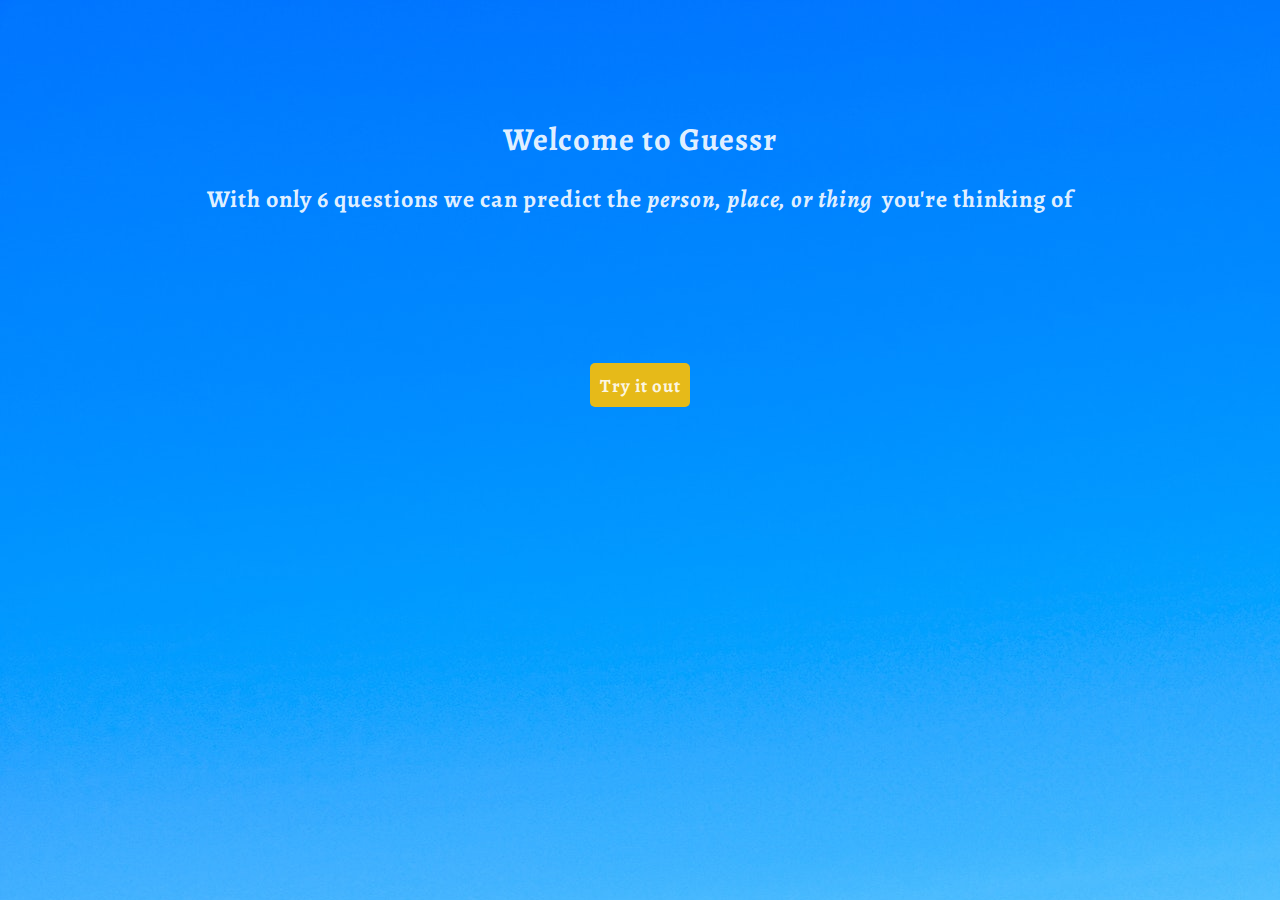
<file: index.html>
<!DOCTYPE html>
<html lang="en">
<head>
    <meta charset="UTF-8">
    <meta http-equiv="X-UA-Compatible" content="IE=edge">
    <meta name="viewport" content="width=device-width, initial-scale=1.0">
    <link rel="stylesheet" href="./index.css">
    <link href="https://fonts.googleapis.com/css2?family=Roboto:wght@400;700&display=swap" rel="stylesheet">
    <link href="https://fonts.googleapis.com/css2?family=Alegreya:wght@400;700&display=swap" rel="stylesheet">
    <title>Guessr</title>
</head>
<div id="front-page">
<body>
    <div id="intro">
    <h1 id="header">Welcome to Guessr</h1>
    <h2 id="test">With only 6 questions we can predict the <span>person, place, or thing </span> you're thinking of</h2>
    </div>

<div id="button">
<h3 id="try">Try it out</h3>
</div>
</div>

<div id="questionnaire">
    <h2 id="directions">Once you have your person, place, or thing in mind please answer these questions and click submit</h2>
    <form>
        <div id="one" class="question">
        <h3>Can it fit in a car?</h3>
        <label for="question1">Yes</label>
        <input type="radio" id="question1" name="answer" value='Yes' required>
        <label for="question2">No</label>
        <input type="radio" id="question1" name="answer" value="No" required>
        </div>
        <div id="two" class="question">
            <h3>Is it real?</h3>
            <label for="question2">Yes</label>
            <input type="radio" id="question2" name="answer2" value='Yes' required>
            <label for="question2">No</label>
            <input type="radio" id="question2" name="answer2" value="No" required>
        </div>
        <div id="five" class="question">
            <h3>How many vowels are in your answer?</h3>
            <input type="number" required>
        </div>
        <div id="five1" class="question">
            <h3>How many letters total are in your answer?</h3>
            <input type="number" required>
        </div>
        <div id="five2" class="question">
            <h3>Input the first letter and last letter of each word in your answer</h3>
            <h4>(Separated by a comma for each word)</h4>
            <input type="text" required>
        </div>
        <div id="six" class="question">
            <h3>Write three words that do not share any letters as your answer</h3>
            <input type="text" required>
        </div>
        <div id="try-three">
        <a href="./fuckyou.html" id="testy"><h3 id="try-two">Submit Answers</h3></a>
        </div>
        


    </form>
    <h5 id="copyright">copyright Guessr LLC 2022</h5>
</div>
    

<script src="./index.js"></script>
</body>
</html>
</file>
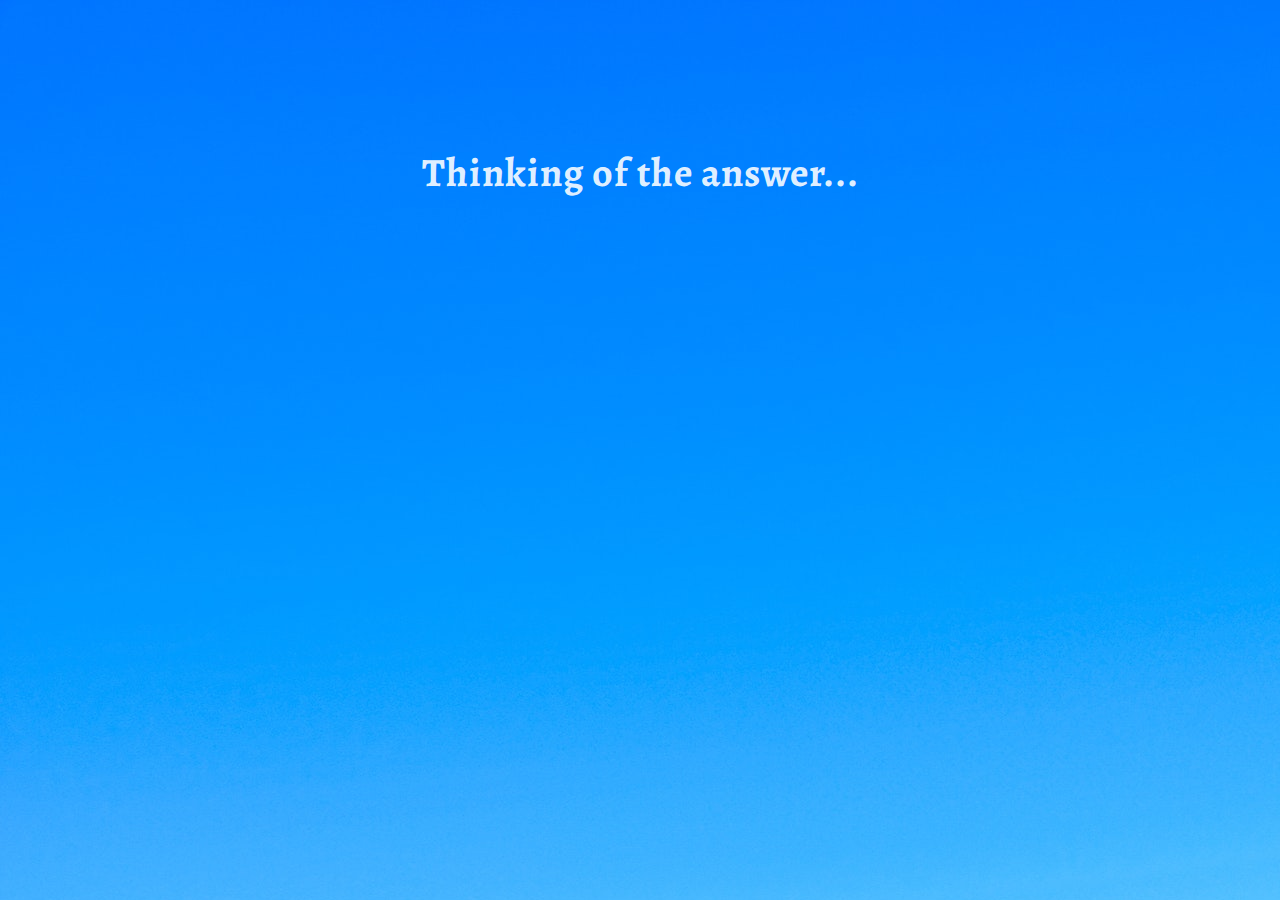
<file: fuckyou.html>
<!DOCTYPE html>
<html lang="en">
<head>
    <meta charset="UTF-8">
    <meta http-equiv="X-UA-Compatible" content="IE=edge">
    <meta name="viewport" content="width=device-width, initial-scale=1.0">
    <link rel="stylesheet" href="./fuckyou.css">
    <link href="https://fonts.googleapis.com/css2?family=Alegreya:wght@400;700&display=swap" rel="stylesheet">
    <title>Guessr</title>
</head>
<body>
    <div id="fuck-you-page">
    <div id="fuck-you">
    <h1>FUCK YOU HENRY DONAHUE</h1>
    </div>
    <div id="middle-finger">
        <img src="./pngegg.png" alt="middle finger" id="one">
        <img src="./pngegg.png" alt="middle finger" id="two">
        <img src="./pngegg.png" alt="middle finger" id="three">
        <img src="./pngegg.png" alt="middle finger" id="four">
        <img src="./pngegg.png" alt="middle finger" id="five">
        <img src="./pngegg.png" alt="middle finger" id="six">
        <img src="./pngegg.png" alt="middle finger" id="seven">
        <img src="./pngegg.png" alt="middle finger" id="eight">
        <img src="./pngegg.png" alt="middle finger" id="nine">
        <img src="./pngegg.png" alt="middle finger" id="ten">
        <img src="./pngegg.png" alt="middle finger" id="eleven">
        <img src="./pngegg.png" alt="middle finger" id="twelve">
    </div>
    </div>

    <div id="loading">
        <h2 id="thinking">Thinking of the answer...</h2>
    <div id="button">
        <h3 id="button2">Get your answer</h3>
    </div>
    </div>

<script src="./fuckyou.js"></script>
</body>
</html>
</file>
<file: index.css>
body{
 background-image: url('./pexels-francesco-ungaro-281260.jpg');
 width: 80%;
 margin: auto;
 font-family: 'Alegreya';
 letter-spacing: 1px;
 color: rgba(255, 255, 255, .9);
}

#front-page{
    /* display: none; */
}


#intro{
    width: 100%;
    text-align: center;
    margin: auto;
    position: relative;
    top: 6em;
}

#header{
    animation: fadeIn 1.5s ease-in;
}

@keyframes fadeIn {
    0%{
        opacity: 0;
    }
    100%{
        opacity: .9;
    }
}


#test{
    position: relative;
    top: 0em;
    animation: fadeIn 1.5s ease-in;
}

#intro span{
    font-style: italic;
    padding-right: .19em;
}

#button{
    display: flex;
    justify-content: center;
}

#try{
    /* text-align: center; */
    animation: fadeIn 1.5s ease-in;
    position: relative;
    top: 11em;
    background-color: rgb(255, 191, 0, .9);
    padding: .5em;
    border-radius: 5px;
    cursor: pointer;
}

#try:active{
    background-color: rgb(255, 191, 0, 1);
}

#questionnaire{
    margin-top: 1em;
    position: relative;
    display: inline-flex;
    justify-content: center;
    flex-direction: column;
    text-align: center;
    margin-bottom: .5em;
    display: none;
}

#directions{
    margin-bottom: 1em;
}

label{
    font-weight: bold;
}

.question{
    padding-bottom: 3em;
}


#try-three{
    display: flex;
    justify-content: center;
}

#try-two{
    background-color: rgb(255, 191, 0, .9);
    padding: .5em;
    border-radius: 5px;
    cursor: pointer;
    margin-bottom: 3.5em;
    /* position: relative; */
    left: 14.6em;
}

#try-two:active{
    background-color: rgb(255, 191, 0, 1);
}

a{
    color: rgba(255, 255, 255, .9);
    text-decoration: none;
}

#copyright{
    position: relative;
    top:1em;
}
</file>
<file: fuckyou.css>
body{
    background-image: url('./pexels-francesco-ungaro-281260.jpg');
    letter-spacing: 1px;
    color: rgba(255, 255, 255, .9);
}

#fuck-you-page{
    display: none;
}

#fuck-you{
    font-size: 2rem;
    text-align: center;
    position: relative;
    top: 2.5em;
    animation: fadeIns 1s ease-in;
    z-index: 1;
}

@keyframes fadeIns{
    0%{
        transform: scale(0);
    }
    100%{
        transform: scale(1);
    }
}

#middle-finger{
    position: relative;
    bottom: 45em;
    display: flex;
    justify-content: space-evenly;
    flex-wrap: wrap;

}


#middle-finger img{
    height: 100px;
    width: auto;
}

#one{
    position: relative;
    top: 0em;
    animation-name: finger;
    right: .5em;
    animation-timing-function: ease-in;
    animation-duration: 2s;
    animation-iteration-count: infinite;
    animation-delay: .9s;
}
#two{
    position: relative;
    animation-name: finger;
    animation-timing-function: ease-in;
    animation-duration: 2s;
    animation-iteration-count: infinite;
    animation-delay: 2.2s;
}
#three{
    position: relative;
    right: .5em;
    animation-name: finger;
    animation-timing-function: ease-in;
    animation-duration: 2s;
    animation-iteration-count: infinite;
    animation-delay: 1.1s;
}
#four{
    position: relative;
    
    animation-name: finger;
    animation-timing-function: ease-in;
    animation-duration: 2s;
    animation-iteration-count: infinite;
    animation-delay: 0.4s;
}
#five{
    position: relative;
    right: .5em;
    animation-name: finger;
    animation-timing-function: ease-in;
    animation-duration: 2s;
    animation-iteration-count: infinite;
    animation-delay: 3.1s;
}
#six{
    position: relative;
    animation-name: finger;
    animation-timing-function: ease-in;
    animation-duration: 2s;
    animation-iteration-count: infinite;
    animation-delay: 1.7s;
}
#seven{
    position: relative;
    right: .5em;
    animation-name: finger;
    animation-timing-function: ease-in;
    animation-duration: 2s;
    animation-iteration-count: infinite;
    animation-delay: 4s;
}
#eight{
    position: relative;
    animation-name: finger;
    animation-timing-function: ease-in;
    animation-duration: 2s;
    animation-iteration-count: infinite;
    animation-delay: 2s;
}
#nine{
    position: relative;
    right: .5em;
    animation-name: finger;
    animation-timing-function: ease-in;
    animation-duration: 2s;
    animation-iteration-count: infinite;
    animation-delay: 2.5s;
}
#ten{
    position: relative;
    animation-name: finger;
    animation-timing-function: ease-in;
    animation-duration: 2s;
    animation-iteration-count: infinite;
    animation-delay: .9s;
}
#eleven{
    position: relative;
    animation-name: finger;
    animation-timing-function: ease-in;
    animation-duration: 2s;
    animation-iteration-count: infinite;
    animation-delay: 2.5s;
}

@keyframes finger{
    0%{
        transform: translate(0,0);
    }
    100%{
        transform: translate(0,1400px);
    }
}

#loading{
    width: 80%;
    margin: auto;
    font-family: 'Alegreya';
    letter-spacing: 1px;
    color: rgba(255, 255, 255, .9);
    text-align: center;
    /* flex-direction: column;
    justify-content: center; */
    position: relative;
    top: 7em;
}


#thinking{
    animation-name: fadeIn;
    animation-duration: 1.5s;
    animation-timing-function: linear;
    animation-iteration-count: infinite;
    font-size: 2.5rem;
}


#button{
    
    display: flex;
    justify-content: center;
    display: none;
    position: relative;
    bottom: 6em;
    
}

#button h3{
    margin-top: 10em;
    background-color: rgb(255, 191, 0, .9);
    padding: .5em;
    border-radius: 5px;
    cursor: pointer;
}

#button h3:active{
    background-color: rgb(255, 191, 0, 1);
}


@keyframes fadeIn {
    0%{
        opacity: .9;
    }
    50%{
        opacity: .4;
    }
    100%{
        opacity: .9;
    }
}
</file>
